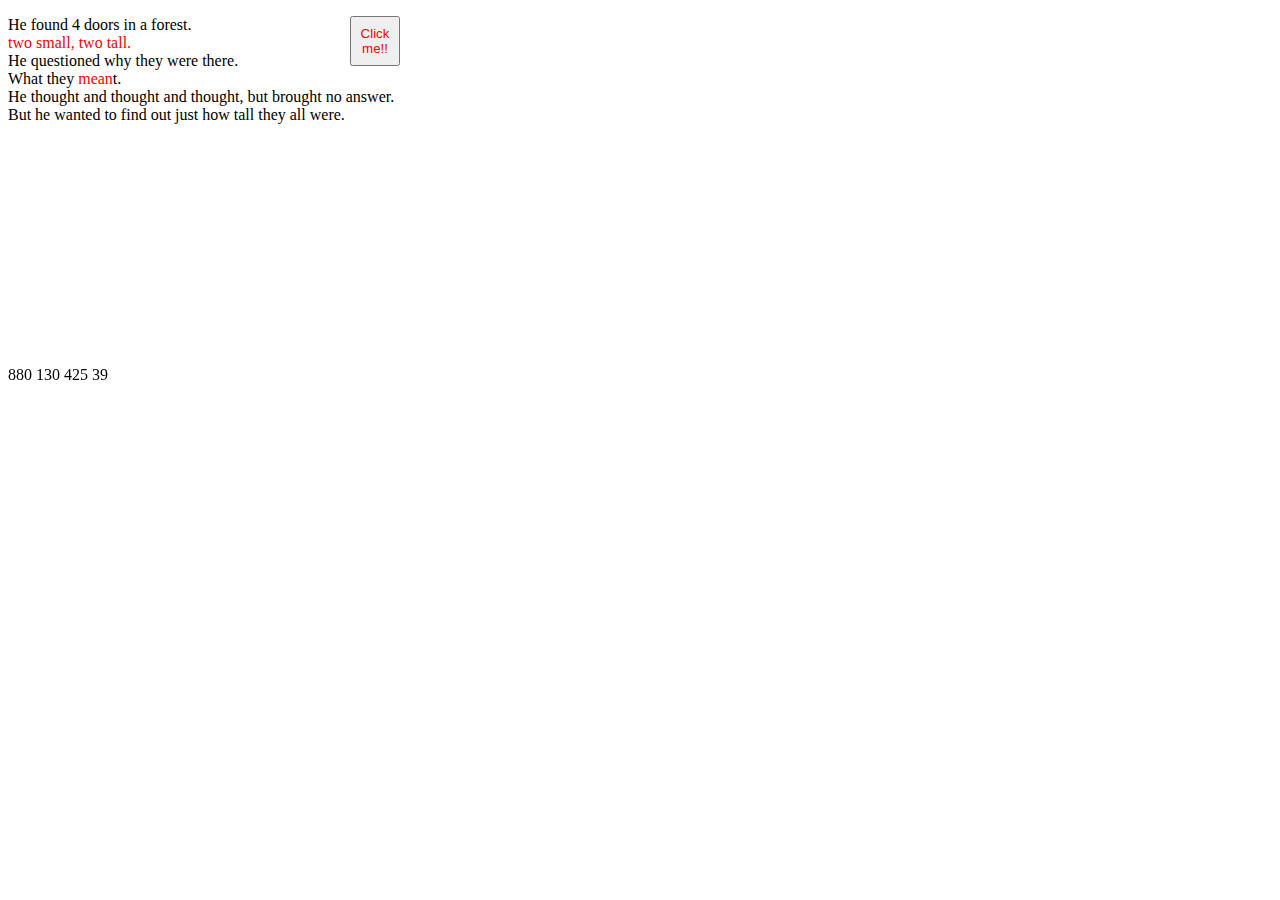
<file: index.html>
<!DOCTYPE html> 
<body>
    <script type = "text/javascript" src="function.js"></script> 
      <link rel="stylesheet" href="jumper.css">
  <button type="button" style="color:red" id = "B45"  size = "50" onclick = "Lol()">Click me!!</button>
  <p id = "P1"></p>
  <p id = "Test2">
  He found 4 doors in a forest.<br> 
  <span style = "color:#FF0000"> two small, two tall.</span><br>
  He questioned why they were there. <br> What they <span style = "color:#FF0000">mean</span>t.<br>
  He thought and thought and thought, but brought no answer. <br> 
  But he wanted to find out just how tall they all were.<p>
</body>
</file>
<file: jumper.css>
#B45 {
   position: fixed;
  width:50px;
  left:350px;
  right:500px; 
  height:50px;
}
#P1{
  position: fixed;
  bottom:500px;
}
</file>
